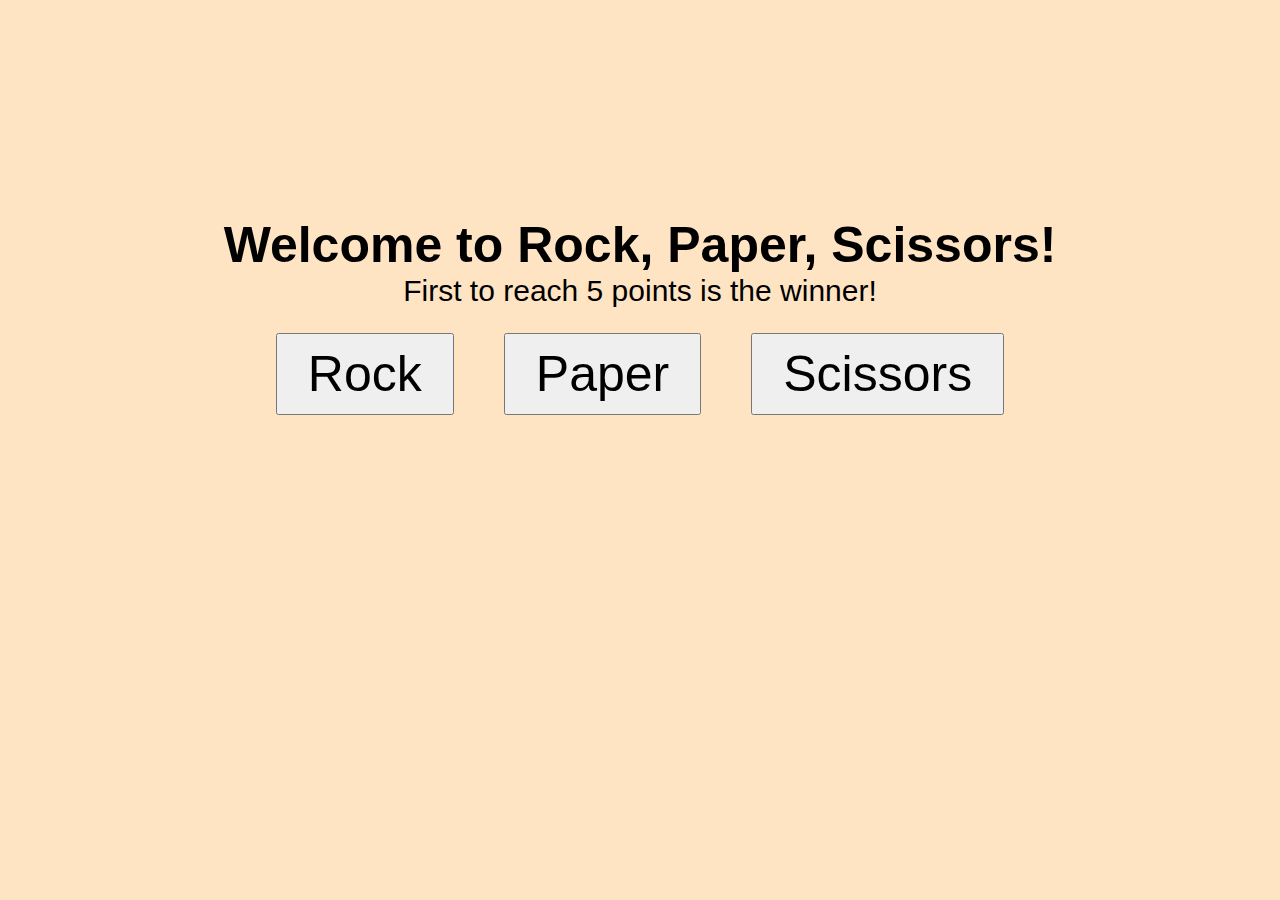
<file: index.html>
<!DOCTYPE html>
<html lang="en">
<head>
    <meta charset="UTF-8">
    <meta name="viewport" content="width=device-width, initial-scale=1.0">
    <title>Document</title>
    <link rel="stylesheet" href="styles.css">
</head>
<body>
    <div class="header">
        <h1>Welcome to Rock, Paper, Scissors!</h1>
        <p>First to reach 5 points is the winner!</p>
    </div>
    <div id="choices">
        <button id="Rock">Rock</button>
        <button id="Paper">Paper</button>
        <button id="Scissors">Scissors</button>
    </div>
    <div id="scores"></div>
    <div id="finalScore"></div>
    <button id="resetBtn">Play Again?</button>
    <div id="statement"></div>

    <script src="script.js"></script>
</body>
</html>
</file>
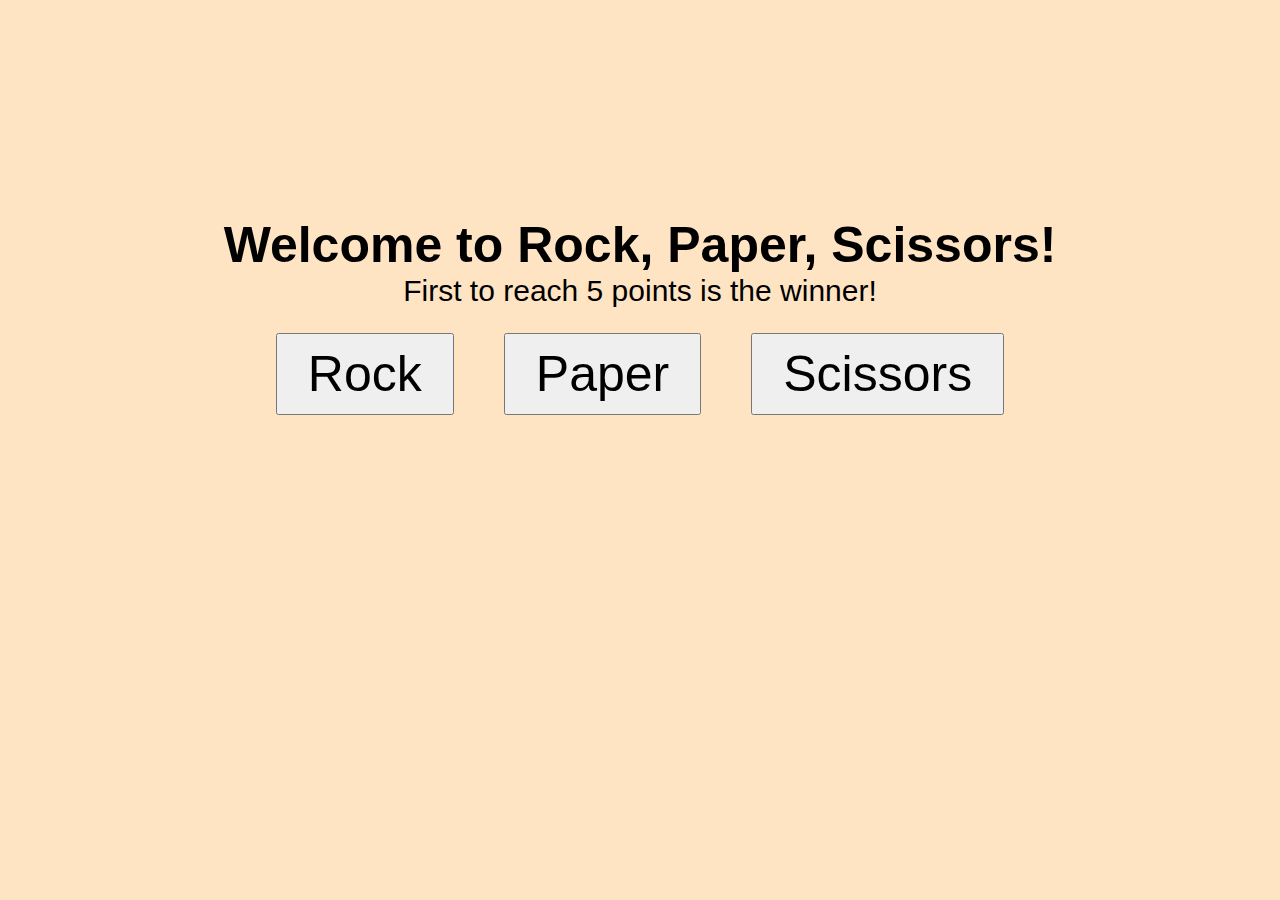
<file: newIndex.html>
<!DOCTYPE html>
<html lang="en">
<head>
    <meta charset="UTF-8">
    <meta name="viewport" content="width=device-width, initial-scale=1.0">
    <title>Document</title>
    <link rel="stylesheet" href="styles.css">
</head>
<body>
    <div class="header">
        <h1>Welcome to Rock, Paper, Scissors!</h1>
        <p>First to reach 5 points is the winner!</p>
    </div>
    <div id="choices">
        <button id="Rock">Rock</button>
        <button id="Paper">Paper</button>
        <button id="Scissors">Scissors</button>
    </div>
    <div id="scores"></div>
    <div id="finalScore"></div>
    <button id="resetBtn">Play Again?</button>
    <div id="statement"></div>

    <script src="newScript.js"></script>
</body>
</html>
</file>
<file: styles.css>
* {
    box-sizing: border-box;
    margin: 0;
    padding: 0;
}

html {
    background-color: bisque;
    font-family: 'Gill Sans', 'Gill Sans MT', Calibri, 'Trebuchet MS', sans-serif;
}

body {
    padding: 24vh 0 0 0;
    display: flex;
    flex-direction: column;
    align-items: center;
    justify-content: center;
    flex: 1;
    gap: 25px;
    flex-wrap: wrap;
}

.header h1 {
    font-size: 50px;
    text-align: center;
}

.header p,
#scores,
#finalScore,
#statement {
    font-size: 30px;;
    text-align: center;
}

#choices {
    display: flex;
    flex-wrap: wrap;
    gap: 50px;
}

#choices button,
#resetBtn {
    flex: 1;
    padding: 10px 30px;
    font-size: 50px;
}
</file>
